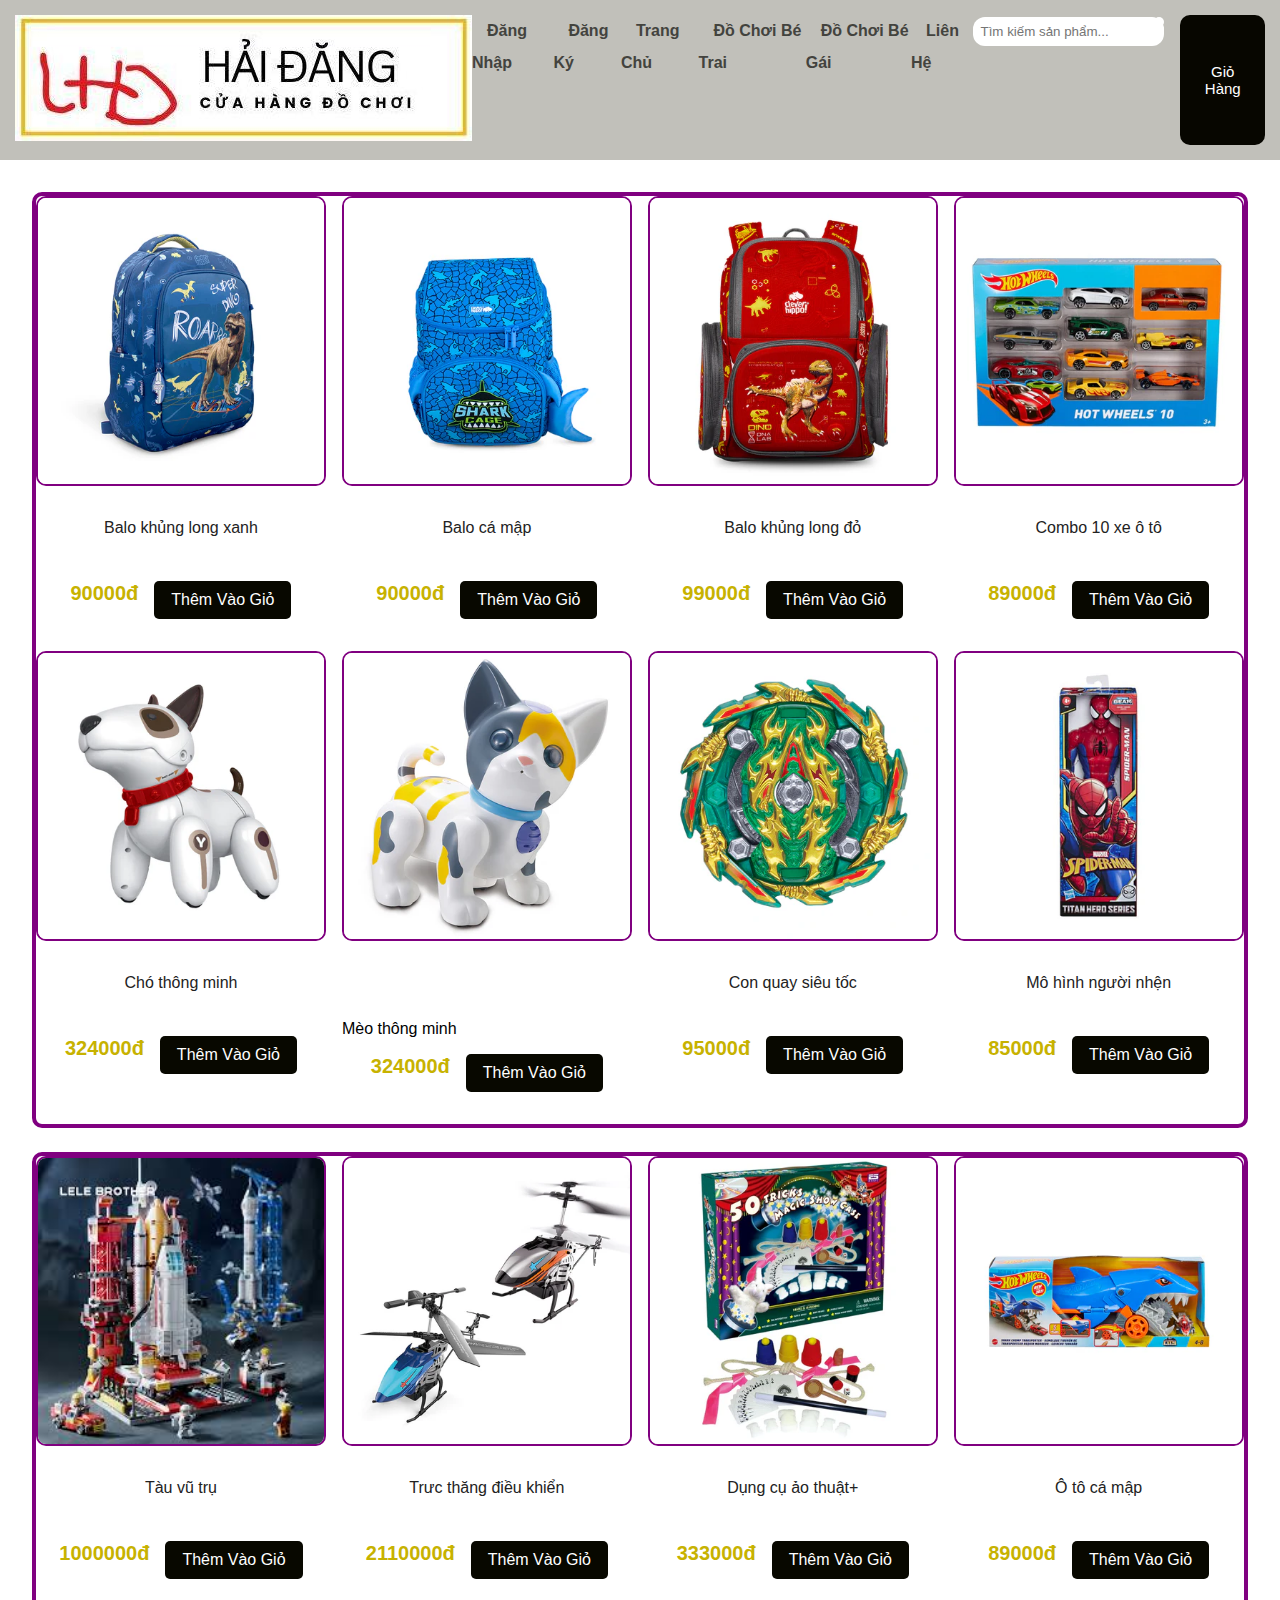
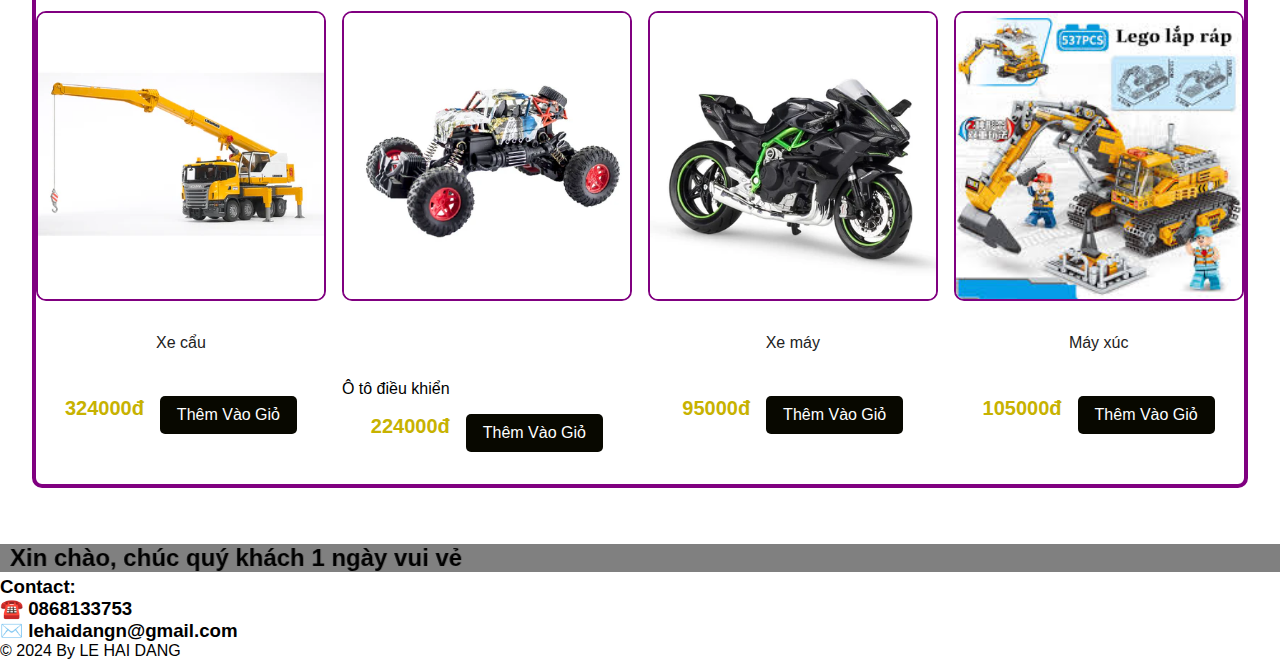
<file: index.html>
<!DOCTYPE html>
<html lang="en">

<head>
    <meta charset="UTF-8">
    <meta name="viewport" content="width=device-width, initial-scale=1.0">
    <meta name="keywords" content="Đại Học Đại Nam,it">
    <meta name="description" content="khoa cntt - Đại Học Đại Nam">
    <meta name="author" content="Lê Hải Đăng">
    <title>Cửa Hàng Đồ Chơi</title>
    
     <link rel="stylesheet" href="btl.css" /> 
     <link rel="stylesheet" href="btl2.css" /> 
</head>

<body>
  
    <header>
        <nav>
          
            <div class="nav-mobile">
                <div class="icon-mobile" id="btnmenu">
                    <i class="fa fa-bars" aria-hidden="true"></i>
                </div>
                <div class="item_menu" id="menutop">
                    <form>
                        <input type="text" name="search" placeholder="Tìm kiếm sản phẩm..." />
                        <button type="submit"><i class="fa fa-search" aria-hidden="true"></i></button>
                    </form>
                    <ul>
                        
                        <li><a href="#">Trang Chủ</a></li>
                        <li><a href="#">Sản Phẩm</a></li>
                       
                    </ul>

                </div>
            </div> 
           
            <div class="img-nav">
                <img src="anh/logo.jpg" alt="" />
            </div>
            <div class="content-nav">
                <ul>
                    <li><a href="dangnhap.html">Đăng Nhập</a></li>
                    <li><a href="dangky.html">Đăng Ký</a></li>
                    <li><a href="index.html">Trang Chủ</a></li>
                    <li><a href="sanpham.html">Đồ chơi bé trai</a></li>
                    <li><a href="sanphamm.html">Đồ chơi bé gái</a></li>
                    <li><a href="llienhe.html">Liên Hệ</a></li>
                    
                </ul>
                <form>
                    <input type="text" name="search" placeholder="Tìm kiếm sản phẩm..." />
                    <button type="submit"><i class="fa fa-search" aria-hidden="true"></i></button>
                </form>
            </div>
          
            <button id="cart">
                <i class="fa fa-shopping-basket" aria-hidden="true"></i>
                Giỏ Hàng
            </button>
            <div id="myModal" class="modal">
                <div class="modal-content">
                    <div class="modal-header">
                        <h5 class="modal-title">Giỏ Hàng</h5>
                        <span class="close">&times;</span>
                    </div>
                    <div class="modal-body">
                        <div class="cart-row">
                            <span class="cart-item cart-header cart-column">Sản Phẩm</span>
                            <span class="cart-price cart-header cart-column">Giá</span>
                            <span class="cart-quantity cart-header cart-column">Số Lượng</span>
                        </div>
                        <div class="cart-items">
                           
                        </div>
                        <div class="cart-total">
                            <strong class="cart-total-title">Tổng Cộng:</strong>
                            <span class="cart-total-price">0VNĐ</span>
                        </div>
                    </div>
                    <div class="modal-footer">
                        <button type="button" class="btn btn-secondary close-footer">Đóng</button>
                        <button type="button" class="btn btn-primary order">Thanh Toán</button>
                    </div>
                </div>
            </div>
        </nav>

    </header>
   
    <section class="wrapper">
        <div class="products">
            <ul>
                <li class="main-product">
                    <div class="img-product">
                        <img class="img-prd"
                            src="anh/balo.webp"
                            alt="xếp hình">
                    </div>
                    <div class="content-product">
                        <h3 class="content-product-h3">Balo khủng long xanh</h3>
                        <div class="content-product-deltals">
                            <div class="price">
                                <span class="money">90000đ</span>
                            </div>
                            <button type="button" class="btn btn-cart">Thêm Vào Giỏ</button>
                        </div>
                    </div>
                </li>
                <li class="main-product">
                    <div class="img-product">
                        <img class="img-prd"
                            src="anh/balocamap.webp"
                            alt="">
                    </div>
                    <div class="content-product">
                        <h3 class="content-product-h3">Balo cá mập</h3>
                        <div class="content-product-deltals">
                            <div class="price">
                                <span class="money">90000đ</span>
                            </div>
                            <button type="button" class="btn btn-cart">Thêm Vào Giỏ</button>
                        </div>
                    </div>
                </li>
                <li class="main-product">
                    <div class="img-product">
                        <img class="img-prd"
                            src="anh/balodo.webp"
                            alt="">
                    </div>
                    <div class="content-product">
                        <h3 class="content-product-h3">Balo khủng long đỏ</h3>
                        <div class="content-product-deltals">
                            <div class="price">
                                <span class="money">99000đ</span>
                            </div>
                            <button type="button" class="btn btn-cart">Thêm Vào Giỏ</button>
                        </div>
                    </div>
                </li>
                <li class="main-product no-margin">
                    <div class="img-product">
                        <img class="img-prd"
                            src="anh/10xe.webp"
                            alt="">
                    </div>
                    <div class="content-product">
                        <h3 class="content-product-h3">Combo 10 xe ô tô</h3>
                        <div class="content-product-deltals">
                            <div class="price">
                                <span class="money">89000đ</span>
                            </div>
                            <button type="button" class="btn btn-cart">Thêm Vào Giỏ</button>
                        </div>
                    </div>
                </li>
                <li class="main-product">
                    <div class="img-product">
                        <img class="img-prd"
                            src="anh/chothongminh.webp"
                            alt="">
                    </div>
                    <div class="content-product">
                        <h3 class="content-product-h3">Chó thông minh</h3>
                        <div class="content-product-deltals">
                            <div class="price">
                                <span class="money">324000đ</span>
                            </div>
                            <button type="button" class="btn btn-cart">Thêm Vào Giỏ</button>
                        </div>
                    </div>
                </li>
                <li class="main-product">
                    <div class="img-product">
                        <img class="img-prd"
                            src="anh/meothongminh.webp"
                            alt="">
                    </div>
                    <div class="content-product">
                        <h3 class="content-product-h3"></h3>Mèo thông minh</h3>
                        <div class="content-product-deltals">
                            <div class="price">
                                <span class="money">324000đ</span>
                            </div>
                            <button type="button" class="btn btn-cart">Thêm Vào Giỏ</button>
                        </div>
                    </div>
                </li>
                <li class="main-product">
                    <div class="img-product">
                        <img class="img-prd"
                            src="anh/conquay.webp"
                            alt="">
                    </div>
                    <div class="content-product">
                        <h3 class="content-product-h3">Con quay siêu tốc</h3>
                        <div class="content-product-deltals">
                            <div class="price">
                                <span class="money">95000đ</span>
                            </div>
                            <button type="button" class="btn btn-cart">Thêm Vào Giỏ</button>
                        </div>
                    </div>
                </li>
                <li class="main-product no-margin">
                    <div class="img-product">
                        <img class="img-prd"
                            src="anh/mohinhnguoinhen.webp"
                            alt="">
                    </div>
                    <div class="content-product">
                        <h3 class="content-product-h3">Mô hình người nhện</h3>
                        <div class="content-product-deltals">
                            <div class="price">
                                <span class="money">85000đ</span>
                            </div>
                            <button type="button" class="btn btn-cart">Thêm Vào Giỏ</button>
                        </div>
                    </div>
                </li>
            </ul>
        </div>
       <div class="products">
        <ul>
            <li class="main-product">
                <div class="img-product">
                    <img class="img-prd"
                        src="anh/tauvutru.jpg"
                        alt="xếp hình">
                </div>
                <div class="content-product">
                    <h3 class="content-product-h3">Tàu vũ trụ</h3>
                    <div class="content-product-deltals">
                        <div class="price">
                            <span class="money">1000000đ</span>
                        </div>
                        <button type="button" class="btn btn-cart">Thêm Vào Giỏ</button>
                    </div>
                </div>
            </li>
            <li class="main-product">
                <div class="img-product">
                    <img class="img-prd"
                        src="anh/tructhangdk.webp"
                        alt="">
                </div>
                <div class="content-product">
                    <h3 class="content-product-h3">Trưc thăng điều khiển</h3>
                    <div class="content-product-deltals">
                        <div class="price">
                            <span class="money">2110000đ</span>
                        </div>
                        <button type="button" class="btn btn-cart">Thêm Vào Giỏ</button>
                    </div>
                </div>
            </li>
            <li class="main-product">
                <div class="img-product">
                    <img class="img-prd"
                        src="anh/ungcuaothuat.webp"
                        alt="">
                </div>
                <div class="content-product">
                    <h3 class="content-product-h3">Dụng cụ ảo thuật+</h3>
                    <div class="content-product-deltals">
                        <div class="price">
                            <span class="money">333000đ</span>
                        </div>
                        <button type="button" class="btn btn-cart">Thêm Vào Giỏ</button>
                    </div>
                </div>
            </li>
            <li class="main-product no-margin">
                <div class="img-product">
                    <img class="img-prd"
                        src="anh/xecamap.webp"
                        alt="">
                </div>
                <div class="content-product">
                    <h3 class="content-product-h3">Ô tô cá mập</h3>
                    <div class="content-product-deltals">
                        <div class="price">
                            <span class="money">89000đ</span>
                        </div>
                        <button type="button" class="btn btn-cart">Thêm Vào Giỏ</button>
                    </div>
                </div>
            </li>
            <li class="main-product">
                <div class="img-product">
                    <img class="img-prd"
                        src="anh/xecau.webp"
                        alt="">
                </div>
                <div class="content-product">
                    <h3 class="content-product-h3">Xe cẩu</h3>
                    <div class="content-product-deltals">
                        <div class="price">
                            <span class="money">324000đ</span>
                        </div>
                        <button type="button" class="btn btn-cart">Thêm Vào Giỏ</button>
                    </div>
                </div>
            </li>
            <li class="main-product">
                <div class="img-product">
                    <img class="img-prd"
                        src="anh/xedk.webp"
                        alt="">
                </div>
                <div class="content-product">
                    <h3 class="content-product-h3"></h3>Ô tô điều khiển</h3>
                    <div class="content-product-deltals">
                        <div class="price">
                            <span class="money">224000đ</span>
                        </div>
                        <button type="button" class="btn btn-cart">Thêm Vào Giỏ</button>
                    </div>
                </div>
            </li>
            <li class="main-product">
                <div class="img-product">
                    <img class="img-prd"
                        src="anh/xemay.webp"
                        alt="">
                </div>
                <div class="content-product">
                    <h3 class="content-product-h3">Xe máy</h3>
                    <div class="content-product-deltals">
                        <div class="price">
                            <span class="money">95000đ</span>
                        </div>
                        <button type="button" class="btn btn-cart">Thêm Vào Giỏ</button>
                    </div>
                </div>
            </li>
            <li class="main-product no-margin">
                <div class="img-product">
                    <img class="img-prd"
                        src="anh/xuc.jpg"
                        alt="">
                </div>
                <div class="content-product">
                    <h3 class="content-product-h3">Máy xúc</h3>
                    <div class="content-product-deltals">
                        <div class="price">
                            <span class="money">105000đ</span>
                        </div>
                        <button type="button" class="btn btn-cart">Thêm Vào Giỏ</button>
                    </div>
                </div>
            </li>
        </ul>
    </div>
    </section>
    <footer>
      
    </footer>
     <script src="js/main.js"></script> 
     <marquee behavior="scroll" DIRECTION="right" bgcolor="#808080">
        <h2 align="center">Xin chào, chúc quý khách 1 ngày vui vẻ</h2>
    </marquee>
     <h3>Contact:</h3>
     <h3>&#9742;	0868133753</h3>
     <h3>&#9993; lehaidangn@gmail.com</h3>

      &copy; 2024 By LE HAI DANG
</body>

</html>
</file>
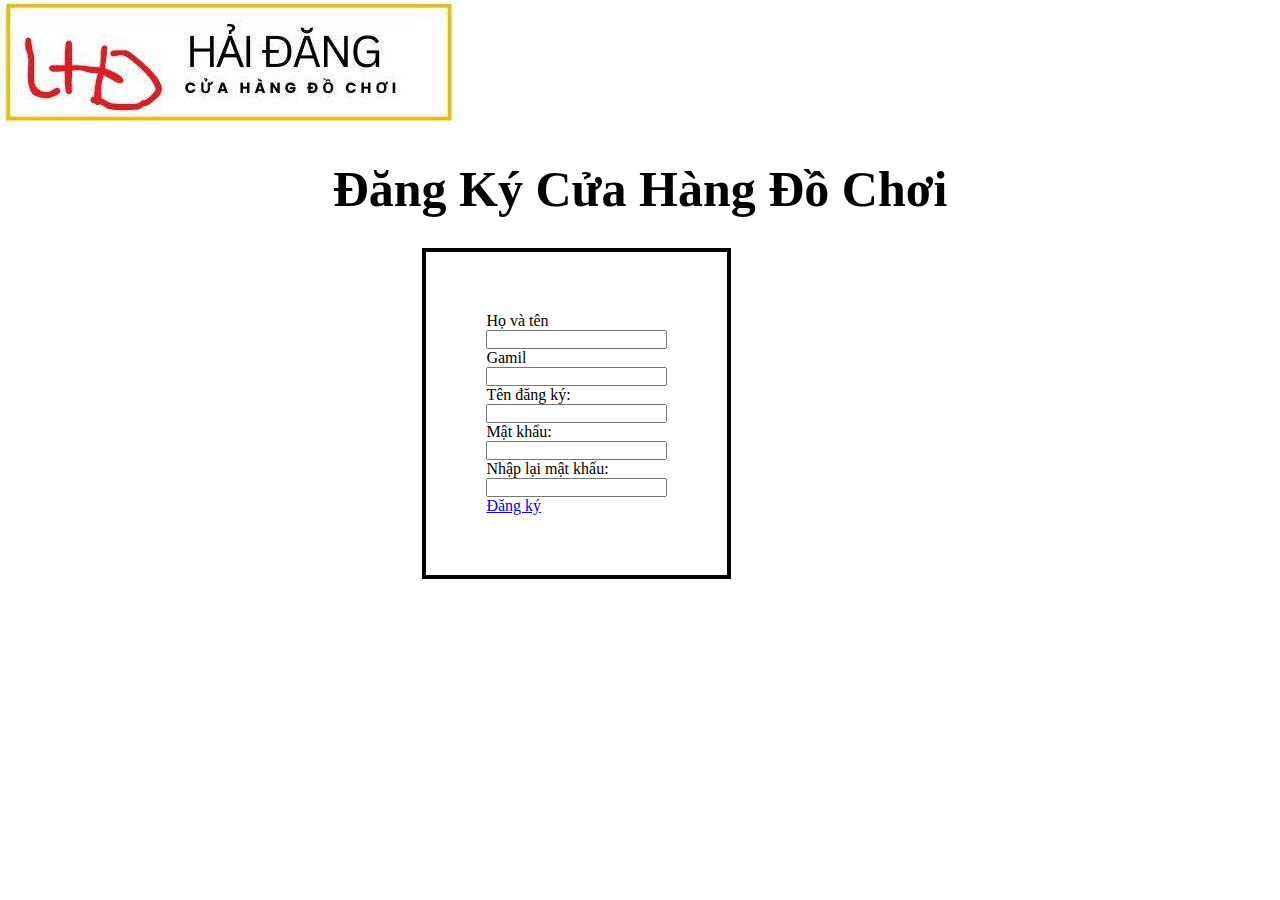
<file: dangky.html>
<!DOCTYPE html>
<html lang="en">
<head>
    <meta charset="UTF-8">
    <meta name="viewport" content="width=device-width, initial-scale=1.0">
    <title>Đăng Ký</title>
    <style>
        *{
            margin: 0;
            padding: 0;
        }
        h1{
            text-align: center;
            font-size: 50px;
            color:black;
            margin: 30px;
        }
        form{
            border: 4px solid black;
            width: fit-content;
            margin-left: 33%;
            padding: 60px;
        }
        
    </style>
</head>
<body >
    <img src="anh/logo.jpg">
    <h1>Đăng Ký Cửa Hàng Đồ Chơi</h1>
    <div id="logo">
        
    </div>
    <form action="" method="get">
        <label for="name">Họ và tên</label><br>
        <input id="name" name="name" type="text" value=""><br>
        <label for="name">Gamil</label><br>
        <input id="name" name="name" type="text" value=""><br>
        <label for="name">Tên đăng ký:</label><br>
        <input id="name" name="name" type="text" value=""><br>
        <label>Mật khẩu:</label><br>
        <input name="pass" type="password" value=""><br>
        <label>Nhập lại mật khẩu:</label><br>
        <input name="pass" type="password" value=""><br>
        <a href="index.html">Đăng ký</a>
        </form>
        
</body>
</html>
</file>
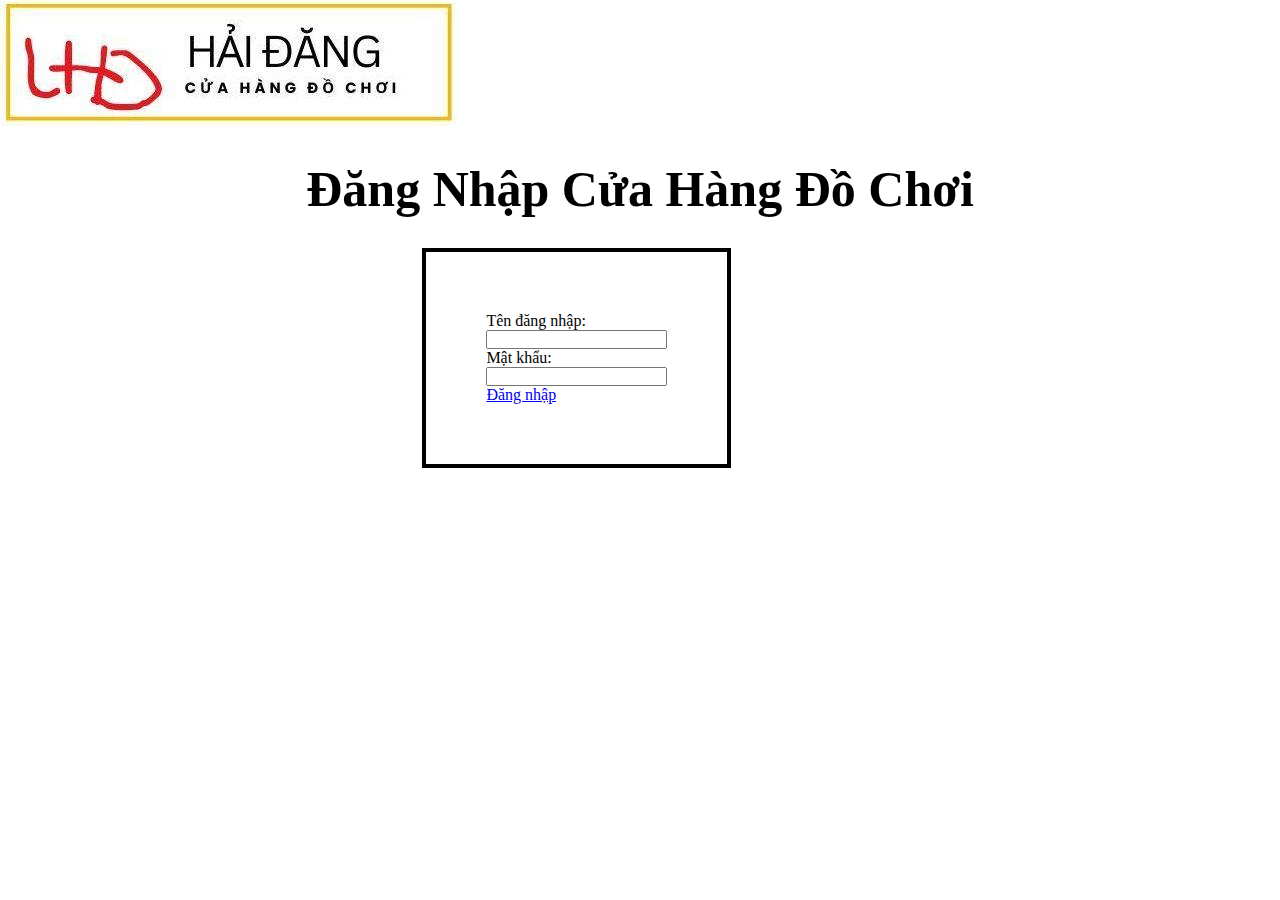
<file: dangnhap.html>
<!DOCTYPE html>
<html lang="en">
<head>
    <meta charset="UTF-8">
    <meta name="viewport" content="width=device-width, initial-scale=1.0">
    <title>Đăng Nhập</title>
    <style>
    *{
        margin: 0;
        padding: 0;
    }
    h1{
        text-align: center;
        font-size: 50px;
        color:black;
        margin: 30px;
    }
    form{
        border: 4px solid black;
        width: fit-content;
        margin-left: 33%;
        padding: 60px;
    }
    
    
   
   
</style>
    
</head>
<body>
    <img src="anh/logo.jpg">
    <h1>Đăng Nhập Cửa Hàng Đồ Chơi</h1>
    <div id="logo">
       
    </div>
    <form action="" method="get" >
        <label for="name">Tên đăng nhập:</label><br>
        <input id="name" name="name" type="text" value=""><br>
        <label>Mật khẩu:</label><br>
        <input name="pass" type="password" value=""><br>
        <a href="index.html">Đăng nhập</a>
        </form>
        
</body>
</html>
</file>
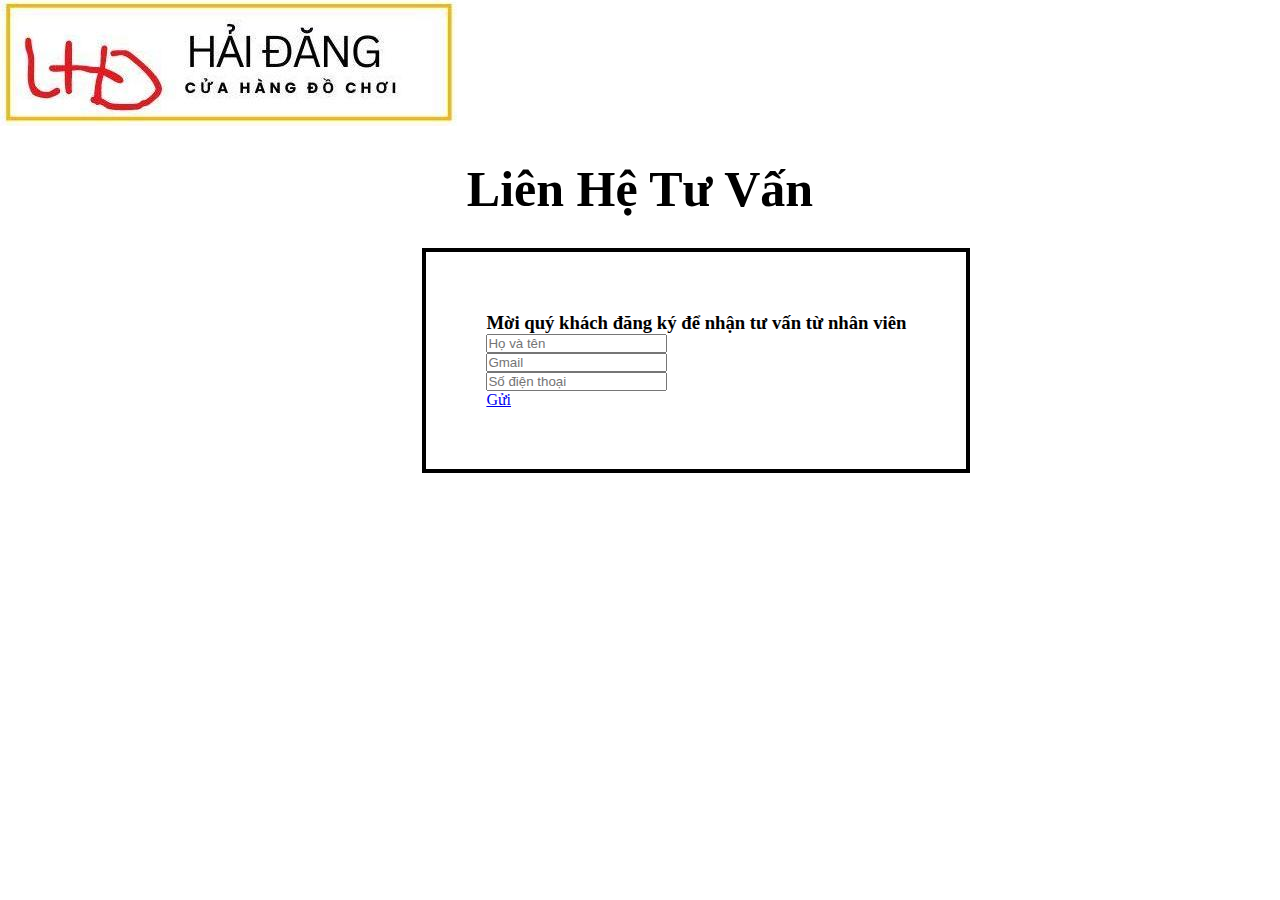
<file: llienhe.html>
<!DOCTYPE html>
<html lang="en">
<head>
    <meta charset="UTF-8">
    <meta name="viewport" content="width=device-width, initial-scale=1.0">
    <title>Liên Hệ Tư Vấn</title>
    <style>
    *{
        margin: 0;
        padding: 0;
    }
    h1{
        text-align: center;
        font-size: 50px;
        color:black;
        margin: 30px;
    }
    form{
        border: 4px solid black;
        width: fit-content;
        margin-left: 33%;
        padding: 60px;
    }
    
    
   
   
</style>
    
</head>
<body>
    <img src="anh/logo.jpg">
    <h1>Liên Hệ Tư Vấn</h1>
    <div id="logo">
      
    </div>
    <form action="" method="get" >
        <h3>Mời quý khách đăng ký để nhận tư vấn từ nhân viên</h3>
        <input type="text" placeholder="Họ và tên"><br>
        <input type="email" placeholder="Gmail"><br>
        <input type="text" placeholder="Số điện thoại"><br>
        <a href="index.html">Gửi</a>
        </form>
        
</body>
</html>
</file>
<file: btl.css>
* {
    padding: 0;
    margin: 0;
    box-sizing: border-box;
    font-family: 'Muli', -apple-system, BlinkMacSystemFont, 'Segoe UI', Roboto, 'Helvetica Neue', Arial, sans-serif, 'Apple Color Emoji', 'Segoe UI Emoji', 'Segoe UI Symbol', 'Noto Color Emoji';
  }
  
  li {
    list-style: none;
  }
  

  nav {
    padding: 15px;
    width: 100%;
    display: flex;
    background: #c1c0ba;
  }
  
  nav .content-nav {
    display: flex;
    line-height: 2rem;
    flex-direction:row;
    justify-content: flex-end;
    width: 60%;
    
    
  }
  
  nav .content-nav ul {
    display: flex;
  }
  
  nav .content-nav ul li a {
    text-decoration: none;
    color: #43433e;
    text-transform: capitalize;
    padding: 0 15px;
    font-weight: 800;
    
    
  }
  
  nav .content-nav ul li a:hover {
    color: #fff;
  }
  
  .content-nav form {
    position: relative;
  }
  
  .content-nav form input {
    border: none;
    background: #fff;
    padding: 7px;
    outline: none;
    border-radius: 12px;
  }
  
  .content-nav form button {
    padding: 5px;
    border-radius: 12px;
    position: absolute;
    right: 0;
    top: 2px;
    border: none;
    outline: none;
    background: #fff;
  }
  
  
  .modal {
    display: none;
    position: fixed;
    z-index: 1;
    padding-top: 100px;
    left: 0;
    top: 0;
    width: 100%;
    height: 100%;
    overflow: auto;
    background-color: rgb(0, 0, 0);
    background-color: rgba(0, 0, 0, 0.4);
  }
  
  .modal-content {
    margin: 0 auto;
    width: 50%;
    position: relative;
    display: flex;
    flex-direction: column;
    background-color: #fff;
    background-clip: padding-box;
    border: 1px solid rgba(0, 0, 0, .2);
    border-radius: .3rem;
    outline: 0;
  
  }
  
  .modal-body {
    padding: 1rem;
  }
  
  .modal-footer {
    display: flex;
    border-top: 1px solid #aaaaaa;
    padding: 1rem;
    flex-direction: row;
    justify-content: flex-end;
    border-top: 1px solid #aaaaaa;
    padding: 1rem;
  }
  
  .modal-footer>:not(:first-child) {
    margin-left: .25rem;
  }
  
  .btn {
    cursor: pointer;
    outline: none;
    font-weight: 400;
    line-height: 1.25;
    text-align: center;
    white-space: nowrap;
    vertical-align: middle;
    border: 1px solid transparent;
    padding: .5rem 1rem;
    font-size: 1rem;
    border-radius: .25rem;
    transition: all .2s ease-in-out;
  }
  
  .btn-secondary {
    color: #292b2c;
    background-color: #fff;
    border-color: #ccc;
  }
  
  .btn-primary {
    color: #fff;
    background-color: #0275d8;
    border-color: #0275d8;
  }
  
  .modal-header {
    align-items: center;
    display: flex;
    justify-content: space-between;
    border-bottom: 1px solid #aaaaaa;
    padding: 1rem;
  }
  
  h5.modal-title {
    font-size: 1.5rem;
  }
  
  .close {
    color: #aaaaaa;
    font-size: 28px;
    font-weight: bold;
    display: flex;
    flex-direction: row;
    justify-content: flex-end;
  }
  
  .close:hover,
  .close:focus {
    color: #000;
    text-decoration: none;
    cursor: pointer;
  }
  
  #cart {
    font-size: 15px;
    color: #fff;
    background: #070600;
    border: 1px solid transparent;
    border-radius: 10px;
    outline: none;
    margin-left: 1rem;
    padding: 12px;
    cursor: pointer;
  }
  
  #cart:hover {
    border-color: #fff;
  }
  
 
  .wrapper {
    padding: 2rem;
  }
  
  .products ul {
    display: inline-block;
    width: 100%;
    margin-bottom: 20px;
    border: 4px solid purple;
    border-radius: 10px;
  }
  
  .products ul .main-product {
    margin-bottom: 2rem;
    margin-right: 1rem;
    display: block;
    float: left;
    width: 24%;
    
  }
  
  .products ul .no-margin {
    margin-right: 0;
    
  }
  
  .products ul .img-product img {
    width: 100%;
    width: 100%;
    margin-bottom: 20px;
    border: 2px solid purple;
    border-radius: 10px;
  }
  
  .content-product .content-product-h3 {
    padding: .5rem 0;
    overflow: hidden;
    color: #222;
    font-weight: 500;
    font-size: 16px;
    max-height: 50px;
    min-height: 50px;
    text-align: center;
    line-height: 19px;
    margin: 0 0 5px;
  }
  
  .content-product .content-product-deltals {
    display: flex;
    justify-content: center;
    padding-top: 1rem;
  }
  
  .main-product .content-product .content-product-deltals .price {
    color: #c7b200;
    font-weight: 700;
    margin-right: 1rem;
    vertical-align: middle;
    font-size: 20px;
  }
  
  .content-product .content-product-deltals .price .money {
    vertical-align: middle;
  }
  
  .content-product .content-product-deltals .btn-cart {
    background: #080800;
    border-radius: 5px;
    color: #fff;
    font-weight: 500;
  }
  
  .content-product .content-product-deltals .btn-cart:hover {
    background: #c7b200;
  }
  
 
  .footer-item {
    padding: .5rem 2rem;
    background: #f1df11;
    display: flex;
  
  }
  
  .footer-item .img-footer {
    align-items: center;
    display: flex;
  }
  
  .footer-item .img-footer img {
    width: 100%;
  }
  
  .footer-item .social-footer {
    display: flex;
    align-items: center;
    width: 100%;
    justify-content: flex-end;
  }
  
  .footer-item .social-footer li a {
    color: #000000;
    font-size: 2rem;
  }
  
  .footer-item .social-footer li:last-child {
    margin-left: .5rem;
  }
  
  .cart-header {
    font-weight: bold;
    font-size: 1.25em;
    color: #333;
  }
  
  .cart-column {
    display: flex;
    align-items: center;
    border-bottom: 1px solid black;
    margin-right: 1.5em;
    padding-bottom: 10px;
    margin-top: 10px;
  }
  
  .cart-row {
    display: flex;
  }
  
  .cart-item {
    width: 45%;
  }
  
  .cart-price {
    width: 20%;
    font-size: 1.2em;
    color: #333;
  }
  
  .cart-quantity {
    width: 35%;
  }
  
  .cart-item-title {
    color: #333;
    margin-left: .5em;
    font-size: 1.2em;
  }
  
  .cart-item-image {
    width: 75px;
    height: auto;
    border-radius: 10px;
  }
  
  .btn-danger {
    color: white;
    background-color: #EB5757;
    border: none;
    border-radius: .3em;
    font-weight: bold;
  }
  
  .btn-danger:hover {
    background-color: #CC4C4C;
  }
  
  .cart-quantity-input {
    height: 34px;
    width: 50px;
    border-radius: 5px;
    border: 1px solid #56CCF2;
    background-color: #eee;
    color: #333;
    padding: 0;
    text-align: center;
    font-size: 1.2em;
    margin-right: 25px;
  }
  
  .cart-row:last-child {
    border-bottom: 1px solid black;
  }
  
  .cart-row:last-child .cart-column {
    border: none;
  }
  
  .cart-total {
    text-align: end;
    margin-top: 10px;
    margin-right: 10px;
  }
  
  .cart-total-title {
    font-weight: bold;
    font-size: 1.5em;
    color: black;
    margin-right: 20px;
  }
  
  .cart-total-price {
    color: #333;
    font-size: 1.1em;
  }
  
 
  .nav-mobile {
    display: none;
  }
  
  .nav-mobile .icon-mobile {
    padding: .5rem;
    font-size: 35px;
    flex-direction: column;
    justify-content: center;
    align-items: center;
    display: flex;
    outline: none;
  }
  
  .nav-mobile .item_menu {
    background: #f1df11;
    position: absolute;
    top: 100%;
    width: 100%;
    display: none;
    padding-bottom: 1rem;
  }
  
  .item_menu ul li a {
    color: #43433e;
    display: block;
    padding: .5rem 1rem;
    text-decoration: none;
    text-transform: uppercase;
    font-weight: 800;
    letter-spacing: 0.05rem;
  }
  
  .item_menu ul li a:hover {
    color: #fff;
  }
  
  .item_menu form {
    margin: 0 1rem;
    position: relative;
  }
  
  .item_menu form input {
    width: 100%;
    border: none;
    background: #fff;
    padding: 7px;
    outline: none;
    border-radius: 12px;
  }
  
  .item_menu form button {
    padding: 5px;
    border-radius: 12px;
    position: absolute;
    right: 0;
    top: 2px;
    border: none;
    outline: none;
    background: #fff;
  }
</file>
<file: btl2.css>
@media(min-width: 1366px) {}

@media(min-width:1200px) and (max-width:1365px) {}

@media(min-width:992px) and (max-width:1199px) {
    .wrapper {
        padding: 1.5rem;
    }

    .img-nav img {
        width: 100%;
    }

    nav .content-nav ul li a {
        padding: 0 12px;
    }

    #cart {
        margin-left: 0.4rem;
        padding: 0px 0px;
    }

    .products ul .main-product {
        width: 23%;
    }

    .main-product .content-product .content-product-deltals .price {
        font-size: 18px;
    }
}

@media(min-width:768px) and (max-width:992px) {}


@media (min-width:480px) and (max-width:768px) {

    .wrapper {
        padding: 1.5rem;
    }

    .img-nav img {
        vertical-align: middle;
        width: 100%;
    }

    nav .content-nav ul li a {
        font-size: 12px;
        padding: 0px 8px;
    }

    nav .content-nav {
        width: 100%;
    }

    #cart {
        font-size: 12px;
        margin-left: 0.3rem;
        padding: 0;
    }

    .products ul .main-product {
        width: 31%;
    }

    .main-product .content-product .content-product-deltals .price {
        font-size: 18px;
    }

    .products ul .no-margin {
        margin-right: 1rem;
    }

    .cart-item-title {
        font-size: 0.5em;
    }

    .cart-column {
        margin-right: 0.5em;
    }

    .cart-price {
        margin-right: 1rem;
    }
}

/*mobile*/
@media only screen and (min-width:240px) and (max-width:480px) {

    /* nav */
    nav .content-nav {
        display: none;
    }

    nav {
        position: fixed !important;
        top: 0px;
        left: 0;
        width: 100%;
        display: flex;
        padding: 0;
    }

    .nav-mobile {
        display: flex;
    }

    .img-nav {
        align-items: center;
        display: flex;
        flex-direction: row;
        justify-content: center;
    }

    .img-nav img {
        padding-top: 0.5rem;
        vertical-align: middle;
        width: 90%;
    }

    .content-nav,
    .item_menu form button {
        right: 10px;
    }

    /* wrapper */
    .wrapper {
        padding: 1rem;
    }

    .products {
        margin-top: 3rem;
    }

    .products ul .main-product {
        width: 100%;
    }


    /* modal */
    .modal-content {
        width: 95%;
    }

    .cart-item-title {
        font-size: 0.6em;
    }

    .cart-column {
        margin-right: 0.5em;
    }

    .cart-price {
        margin-right: 1rem;
    }

    #cart {
        margin: .5rem;
        padding: 3px;
    }


}
</file>
